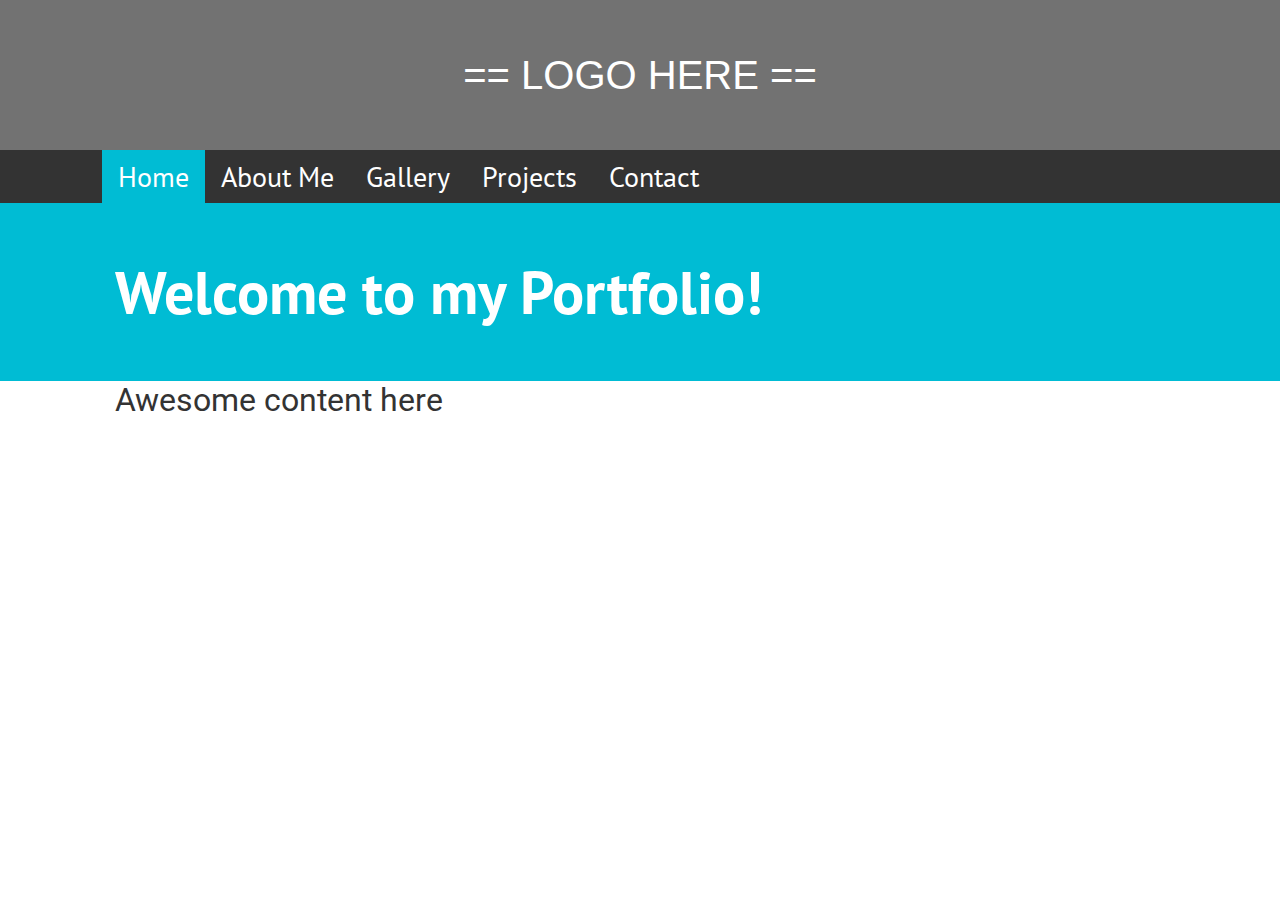
<file: index.html>
<!DOCTYPE html>

<html>
    <head>
        <meta name="viewport" content="width=device-width, initial-scale=1.0">

        <title> Home </title>    
        
        <link rel="stylesheet" type="text/css" href="style.css">
        <link href='https://fonts.googleapis.com/css?family=Roboto+Mono:500,700' rel='stylesheet' type='text/css'>        
        <link href='https://fonts.googleapis.com/css?family=Roboto:400,500|PT+Sans:400,700' rel='stylesheet' type='text/css'>
    </head>
    
    <body>
        
        <header class="logo">
            <div style="font-family:sans-serif; text-align:center; line-height:150px">
                == LOGO HERE ==
            </div>
        </header>
        
        <nav class="nav-bar">
            <ul>
                <li> 
                    <a class="active" href="#">Home</a> 
                </li>
                <li> 
                    <a href="about-me.html">About Me</a> 
                </li>
                <li> 
                    <a href="gallery.html">Gallery</a> 
                </li>
                <li> 
                    <a href="projects.html">Projects</a> 
                </li>
                <li> 
                    <a href="contact.html">Contact</a> 
                </li>
            </ul>
        </nav>
        
        <section class="intro-container">
            <section class="intro-statement"> Welcome to my Portfolio!</section>
        </section>
        
        <section class="content-container">
            <section class="content">
                Awesome content here
            </section>
        </section>
        
    </body>

</html>
</file>
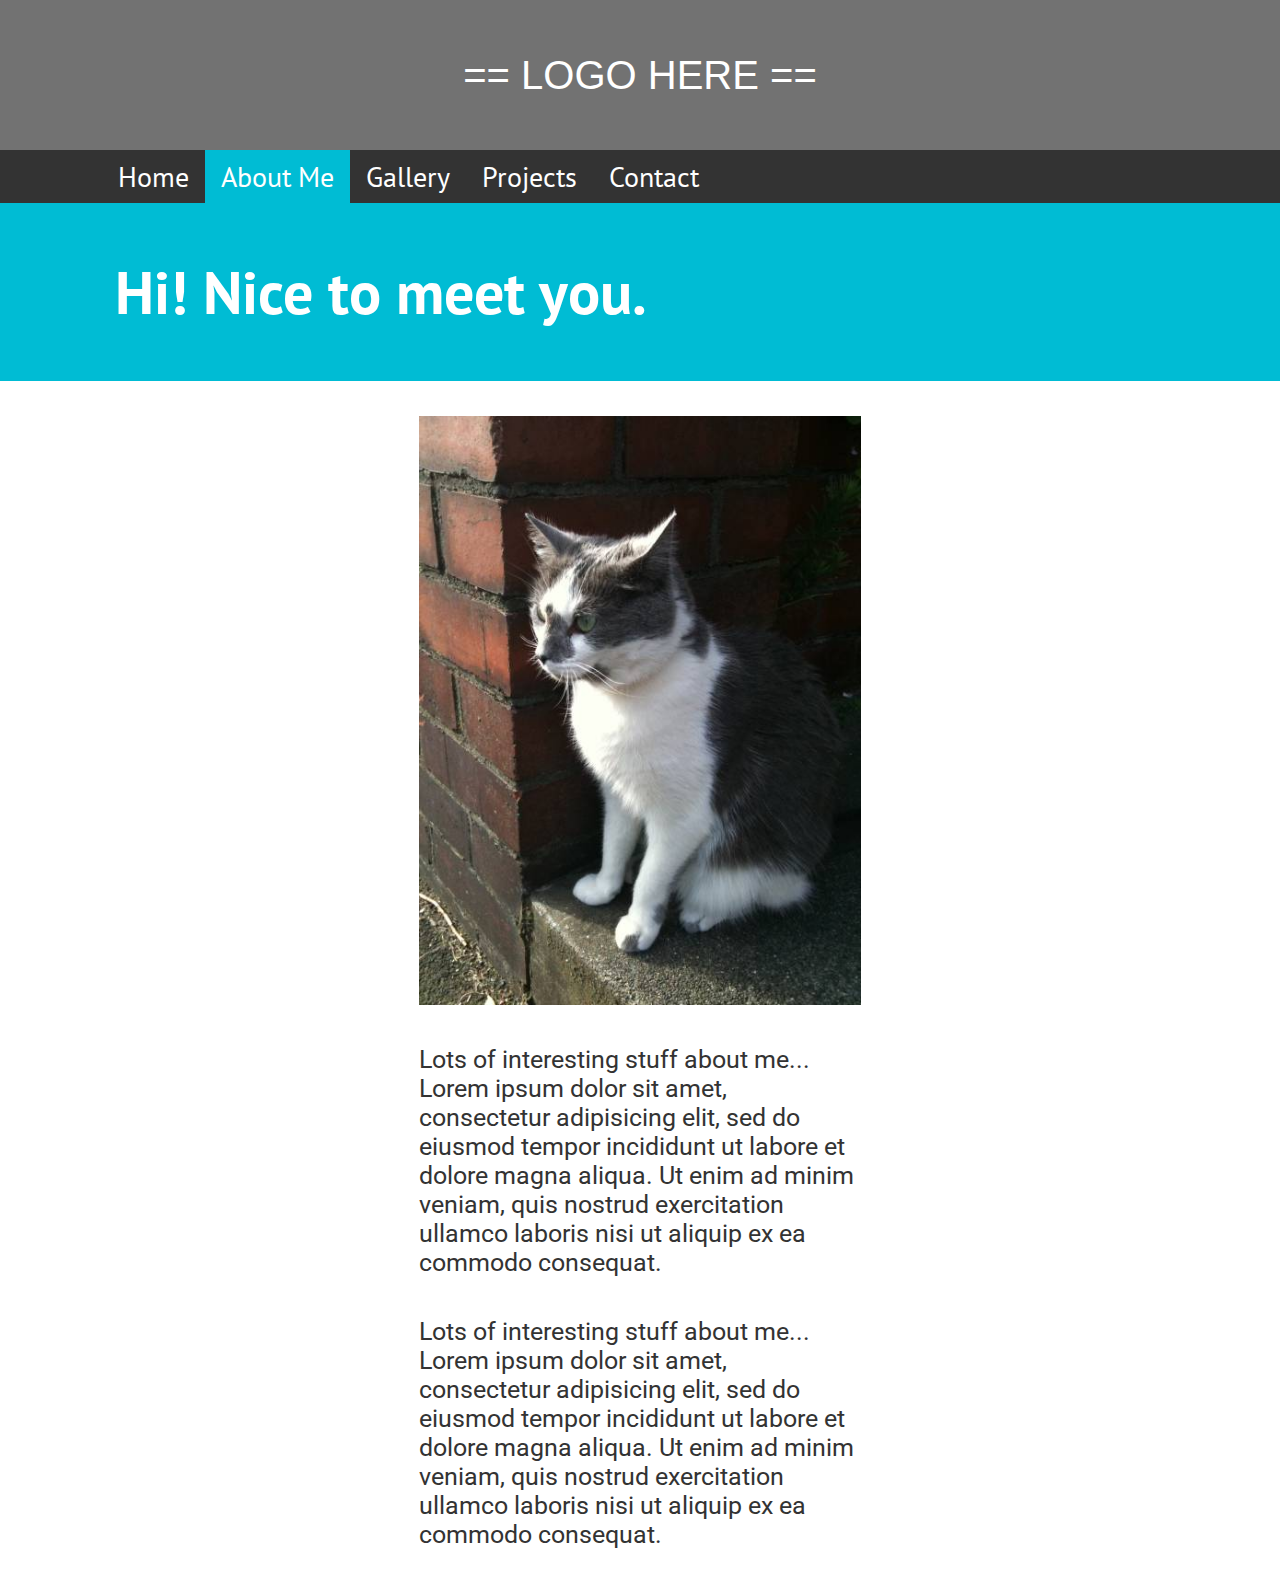
<file: about-me.html>
<!DOCTYPE html>

<html>
    <head>

        <meta name="viewport" content="width=device-width, initial-scale=1.0">

        <title> About Me </title>    
        
        <link rel="stylesheet" type="text/css" href="style.css">
        <link href='https://fonts.googleapis.com/css?family=Roboto+Mono:500,700' rel='stylesheet' type='text/css'>  
        <link href='https://fonts.googleapis.com/css?family=Roboto:400,500|PT+Sans:400,700' rel='stylesheet' type='text/css'>

    </head>
    
    <body>
        
        <header class="logo">
            <div style="font-family:sans-serif; text-align:center; line-height:150px">
                == LOGO HERE ==
            </div>
        </header>
        
        <nav class="nav-bar">
            <ul>
                <li> 
                    <a href="index.html">Home</a> 
                </li>
                <li> 
                    <a class="active" href="#">About Me</a> 
                </li>
                <li> 
                    <a href="gallery.html">Gallery</a> 
                </li>
                <li> 
                    <a href="projects.html">Projects</a> 
                </li>
                <li> 
                    <a href="contact.html">Contact</a> 
                </li>
            </ul>
        </nav>
        
        <section class="intro-container">
            <section class="intro-statement"> Hi! Nice to meet you.</section>
        </section>
        
        
        
        <div class="row about-me-row">
            <div class="about-me-item about-me">
                <img src="img/lorem1640480.jpg" style="width:100%;">
            </div>
            <div class="about-me-item about-me-text right">
                Lots of interesting stuff about me... Lorem ipsum dolor sit amet, consectetur adipisicing elit, sed do eiusmod tempor incididunt ut labore et dolore magna aliqua. Ut enim ad minim veniam, quis nostrud exercitation ullamco laboris nisi ut aliquip ex ea commodo consequat. 
            </div>
            
            <div class="about-me-item about-me-text">
                Lots of interesting stuff about me... Lorem ipsum dolor sit amet, consectetur adipisicing elit, sed do eiusmod tempor incididunt ut labore et dolore magna aliqua. Ut enim ad minim veniam, quis nostrud exercitation ullamco laboris nisi ut aliquip ex ea commodo consequat.
                
            </div>
            
            
                
        </div>


        
    </body>

</html>
</file>
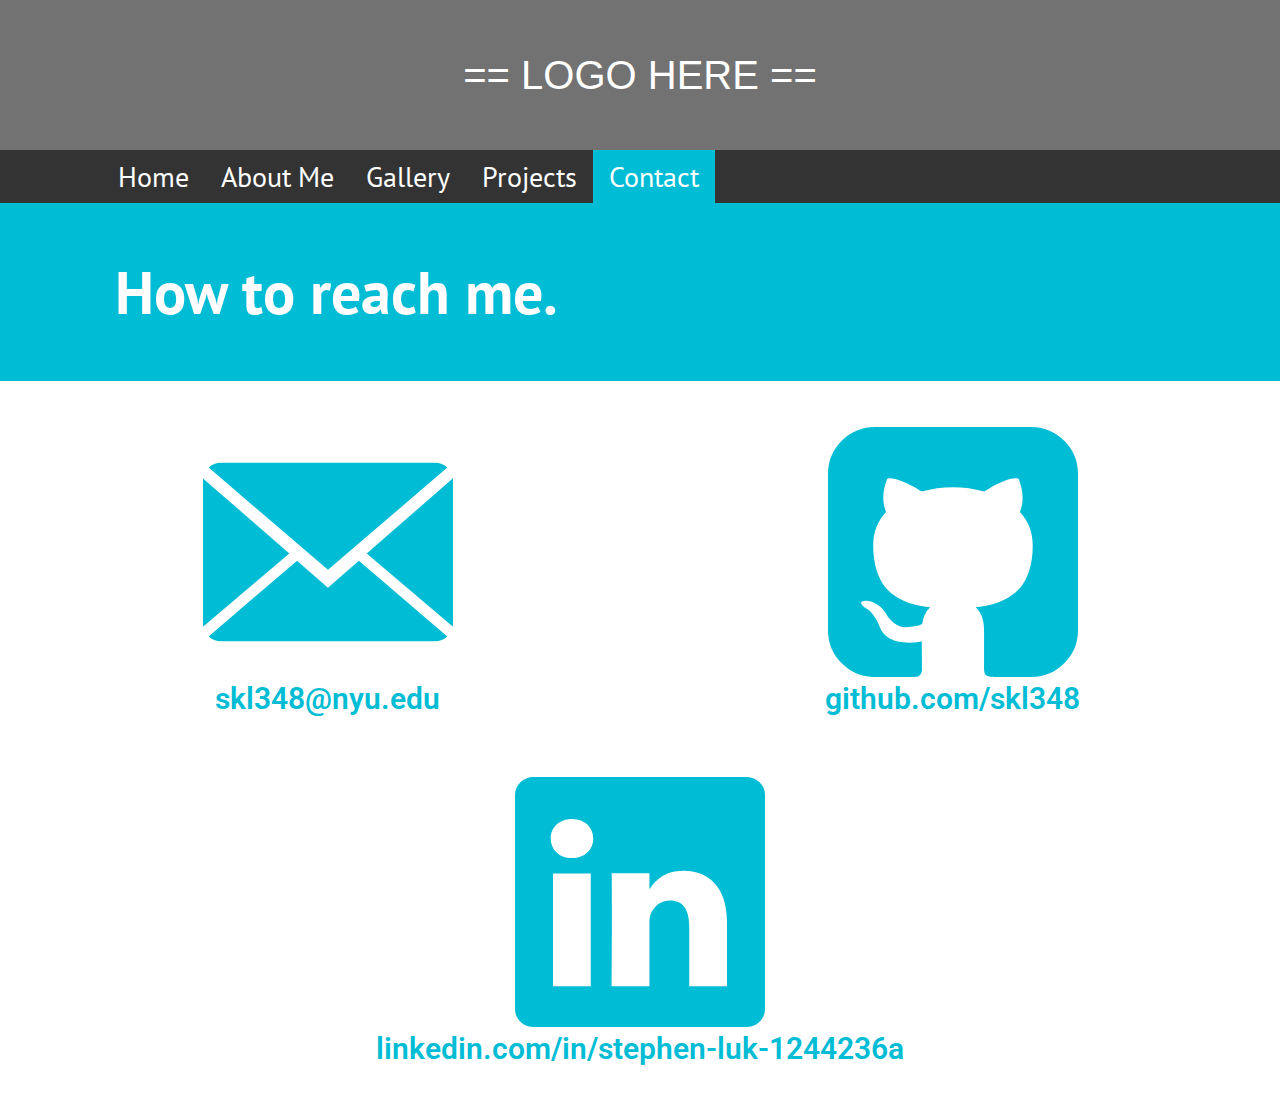
<file: contact.html>
<!DOCTYPE html>

<html>
    <head>
        <meta name="viewport" content="width=device-width, initial-scale=1.0">

        <title> Contact </title>    
        
        <link rel="stylesheet" type="text/css" href="style.css">
        <link href='https://fonts.googleapis.com/css?family=Roboto+Mono:500,700' rel='stylesheet' type='text/css'>        
        <link href='https://fonts.googleapis.com/css?family=Roboto:400,500|PT+Sans:400,700' rel='stylesheet' type='text/css'>        
    </head>
    
    <body>
        
        <header class="logo">
            <div style="font-family:sans-serif; text-align:center; line-height:150px">
                == LOGO HERE ==
            </div>
        </header>
        
        <nav class="nav-bar">
            <ul>
                <li> 
                    <a href="index.html">Home</a> 
                </li>
                <li> 
                    <a href="about-me.html">About Me</a> 
                </li>
                <li> 
                    <a href="gallery.html">Gallery</a> 
                </li>
                <li> 
                    <a href="projects.html">Projects</a> 
                </li>
                <li> 
                    <a class="active" href="#">Contact</a> 
                </li>
            </ul>
        </nav>
        
        <section class="intro-container">
            <section class="intro-statement"> How to reach me. </section>
        </section>
        
        <!--
        <section class="content-container">
            <section class="content">
                Awesome content here
            </section>
        </section>
        -->

        <div class="row">

            <div class="gallery-item contact">
                <div class="contact-container">
                    <img height="250px" src="img/mail-icon.svg"/>
                    <div class="contact-text">
                        skl348@nyu.edu
                    </div>    
                </div>
            </div>

            <div class="gallery-item contact">
                <a class="contact-link" href="https://github.com/skl348/">   
                    <div class="contact-container">
                        <img height="250px" src="img/github-icon.svg"/>
                        <div class="contact-text">
                            github.com/skl348
                        </div>    
                    </div>
                </a>
            </div>

            <div class="gallery-item contact">
                <a class="contact-link" href="https://www.linkedin.com/in/stephen-luk-1244236a">
                    <div class="contact-container">
                        <img height="250px" src="img/linked-in.svg"/>
                        <div class="contact-text">
                            linkedin.com/in/stephen-luk-1244236a
                        </div>    
                    </div>
                </a>
            </div>

        </div>
    </body>

</html>
</file>
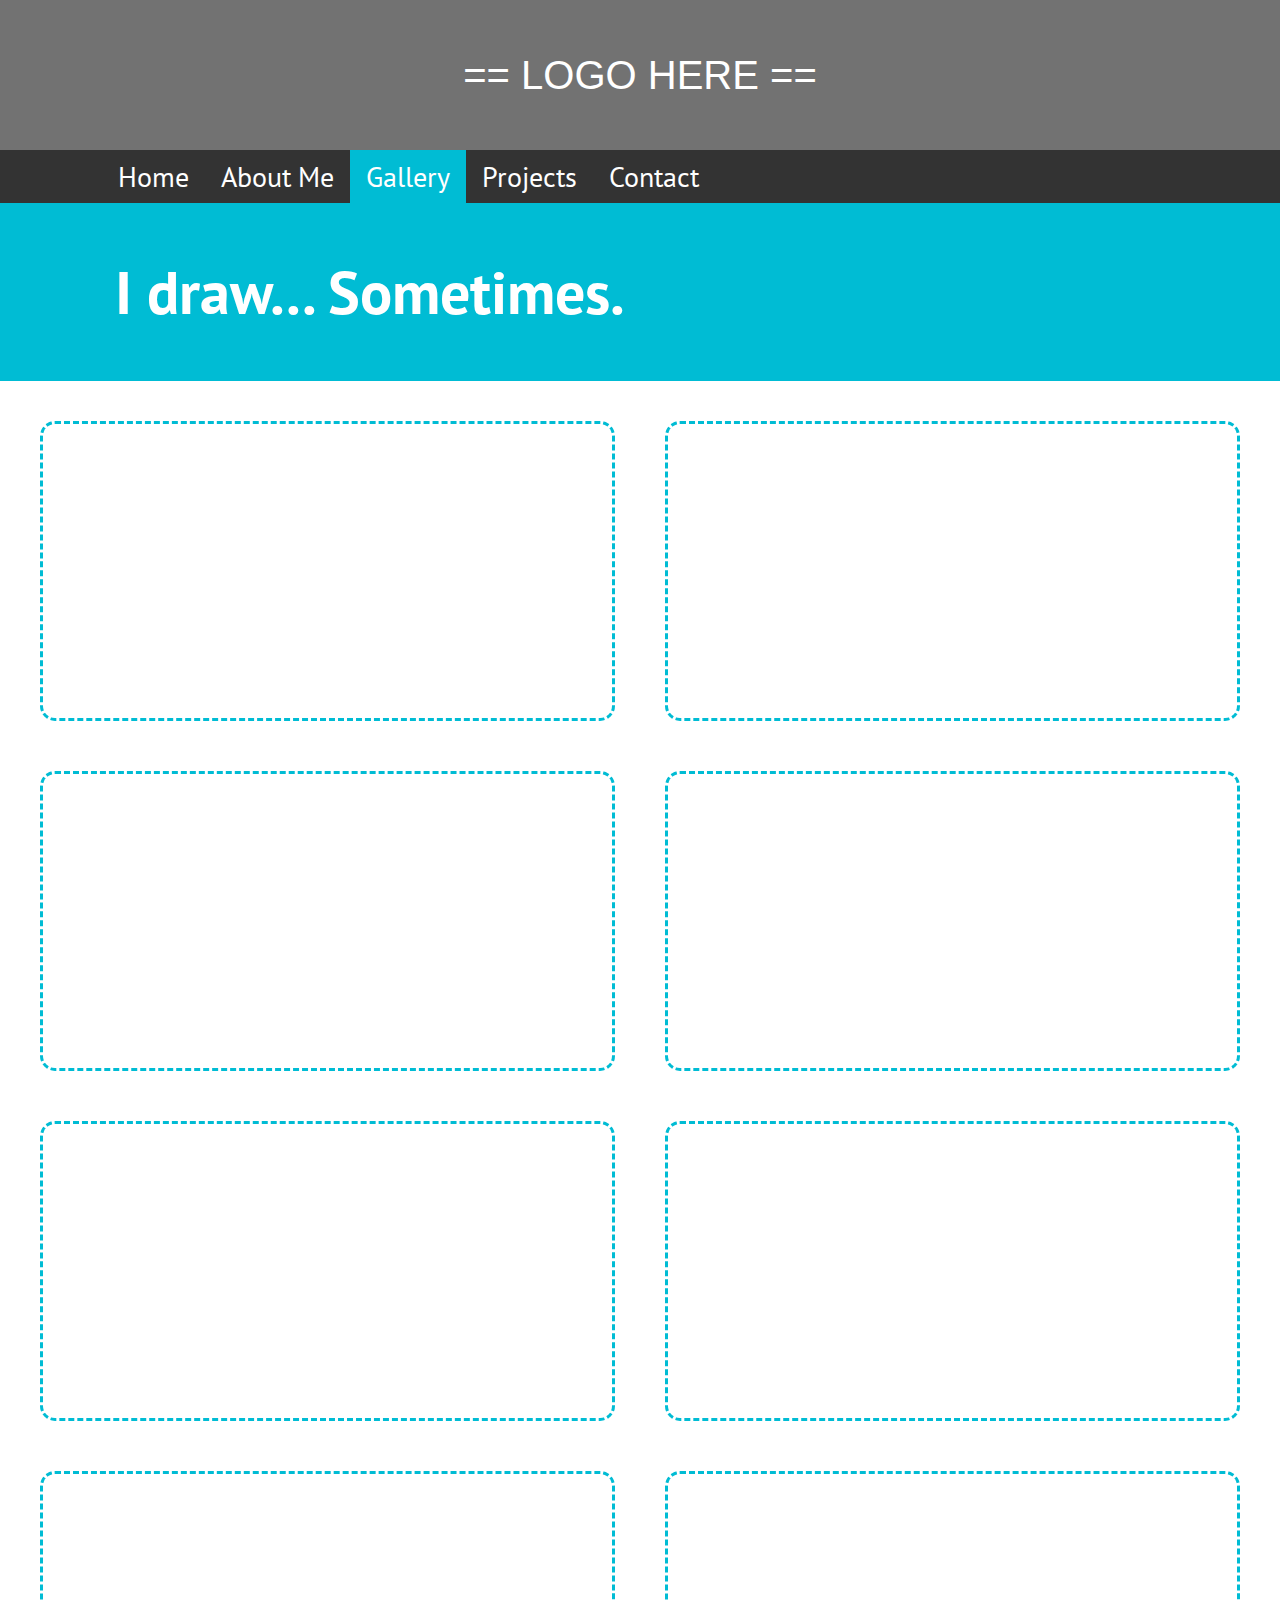
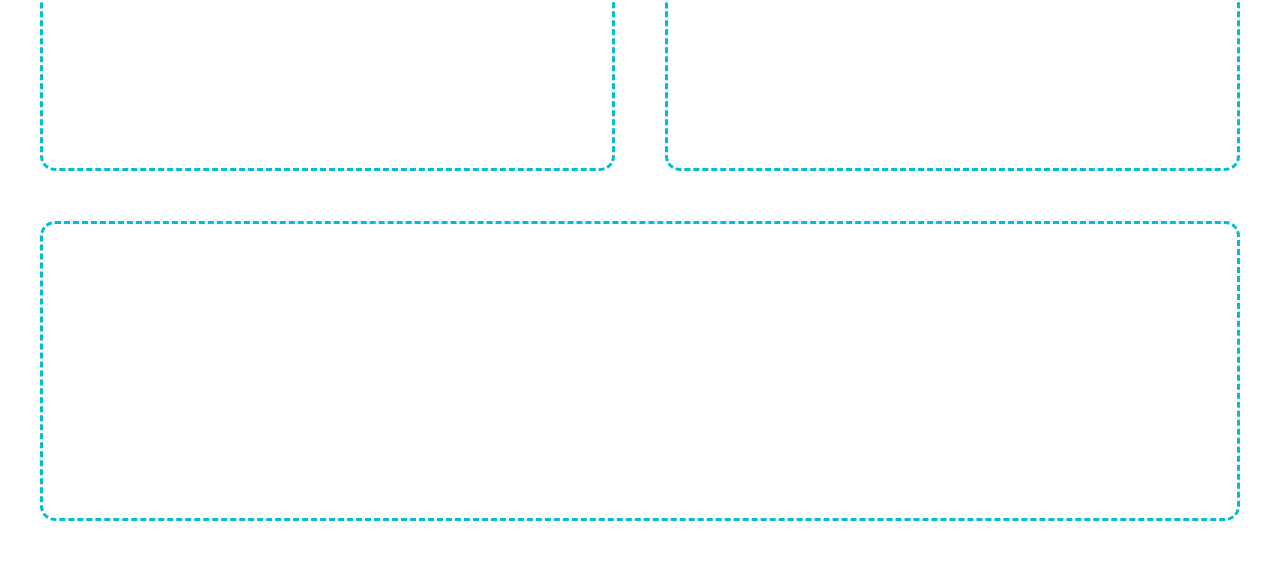
<file: gallery.html>
<!DOCTYPE html>

<html>
    <head>
        <meta name="viewport" content="width=device-width, initial-scale=1.0">

        <title> Gallery </title>    
        
        <link rel="stylesheet" type="text/css" href="style.css">
        <link href='https://fonts.googleapis.com/css?family=Roboto+Mono:500,700' rel='stylesheet' type='text/css'>        
        <link href='https://fonts.googleapis.com/css?family=Roboto:400,500|PT+Sans:400,700' rel='stylesheet' type='text/css'>
    </head>
    
    <body>
        
        <header class="logo">
            <div style="font-family:sans-serif; text-align:center; line-height:150px">
                == LOGO HERE ==
            </div>
        </header>
        
        <nav class="nav-bar">
            <ul>
                <li> 
                    <a href="index.html">Home</a> 
                </li>
                <li> 
                    <a href="about-me.html">About Me</a> 
                </li>
                <li> 
                    <a class="active" href="#">Gallery</a> 
                </li>
                <li> 
                    <a href="projects.html">Projects</a> 
                </li>
                <li> 
                    <a href="contact.html">Contact</a> 
                </li>
            </ul>
        </nav>
        
        <section class="intro-container">
            <section class="intro-statement"> I draw... Sometimes.</section>
        </section>


        <div class="row">

            <div class="gallery-item item1">
                <p class="image-text">
                    IMAGE 1
                </p>
            </div>
                
            <div class="gallery-item item2">
                <p class="image-text">
                    IMAGE 2
                </p>
            </div>
            <div class="gallery-item item3">
                <p class="image-text">
                    IMAGE 3
                </p>
            </div>
            <div class="gallery-item item4">
                <p class="image-text">
                    IMAGE 4
                </p>
            </div>
            <div class="gallery-item item5">
                <p class="image-text">
                    IMAGE 5
                </p>
            </div>
            <div class="gallery-item item6">
                <p class="image-text">
                    IMAGE 6
                </p>
            </div>
            <div class="gallery-item item7">
                <p class="image-text">
                    IMAGE 7
                </p>
            </div>
            <div class="gallery-item item8">
                <p class="image-text">
                    IMAGE 8
                </p>
            </div>
            <div class="gallery-item item9">
                <p class="image-text">
                    IMAGE 9
                </p>
            </div>
        </div>
        

        <!--
        <div class="row">
            <div class="col-emptyrow">
                .
            </div>
            <div class="col-gutter">
                .
            </div>
            <div class="col-3 gallery-img">
                Item 1
            </div>
            <div class="col-gutter">
                .
            </div>
            <div class="col-3 gallery-img">
                Item 2
            </div>
            <div class="col-gutter">
                .
            </div>
            <div class="col-3 gallery-img">
                Item 3
            </div>
            <div class="col-gutter">
                .
            </div>
        </div>

        <div class="row">
            <div class="col-emptyrow">
                .
            </div>
            <div class="col-gutter">
                .
            </div>
            <div class="col-3 gallery-img">
                Item 4
            </div>
            <div class="col-gutter">
                .
            </div>
            <div class="col-3 gallery-img">
                Item 5
            </div>
            <div class="col-gutter">
                .
            </div>
            <div class="col-3 gallery-img">
                Item 6
            </div>
            <div class="col-gutter">
                .
            </div>
        </div>

        <div class="row">
            <div class="col-emptyrow">
                .
            </div>

            <div class="col-gutter">
                .
            </div>
            <div class="col-3 gallery-img">
                Item 7
            </div>
            <div class="col-gutter">
                .
            </div>
            <div class="col-3 gallery-img">
                Item 8
            </div>
            <div class="col-gutter">
                .
            </div>
            <div class="col-3 gallery-img">
                Item 9
            </div>
            <div class="col-gutter">
                .
            </div>

            <div class="col-emptyrow">
                .
            </div>

        </div>
        -->

        
        
    </body>

</html>
</file>
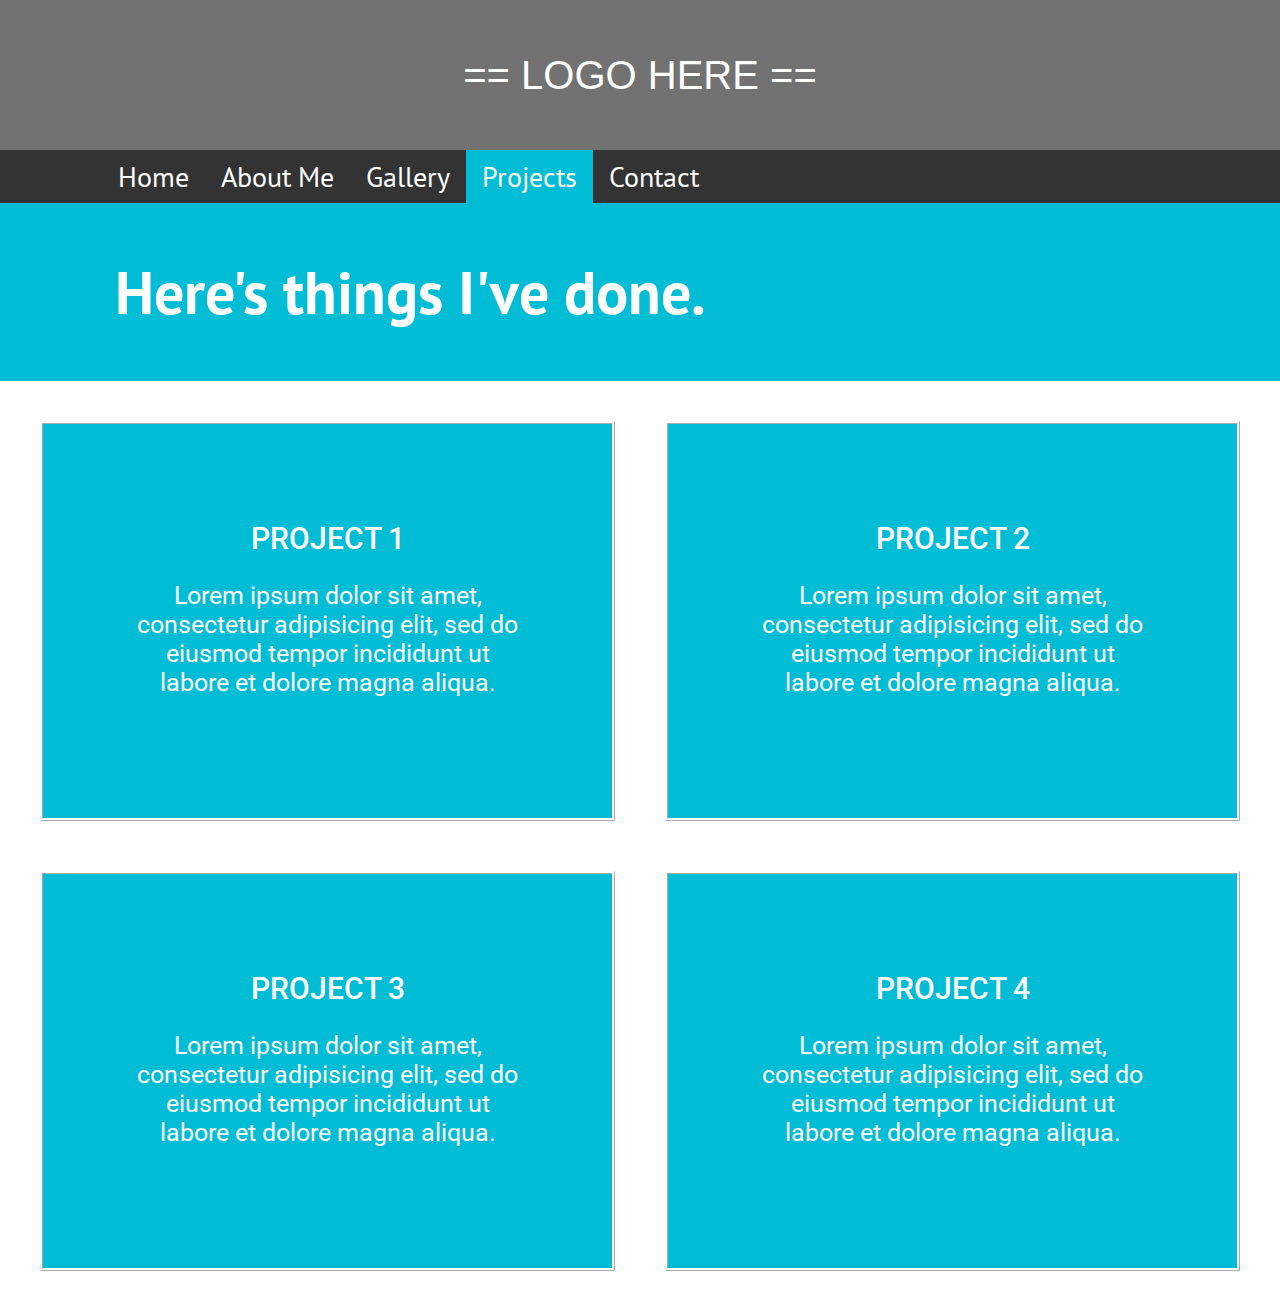
<file: projects.html>
<!DOCTYPE html>

<html>
    <head>
        <meta name="viewport" content="width=device-width, initial-scale=1.0">

        <title> Projects </title>    
        
        <link rel="stylesheet" type="text/css" href="style.css">
        <link href='https://fonts.googleapis.com/css?family=Roboto+Mono:500,700' rel='stylesheet' type='text/css'>        
        <link href='https://fonts.googleapis.com/css?family=Roboto:400,500|PT+Sans:400,700' rel='stylesheet' type='text/css'>        
    </head>
    
    <body>
        
        <header class="logo">
            <div style="font-family:sans-serif; text-align:center; line-height:150px">
                == LOGO HERE ==
            </div>
        </header>
        
        <nav class="nav-bar">
            <ul>
                <li> 
                    <a href="index.html">Home</a> 
                </li>
                <li> 
                    <a href="about-me.html">About Me</a> 
                </li>
                <li> 
                    <a href="gallery.html">Gallery</a> 
                </li>
                <li> 
                    <a class="active" href="#">Projects</a> 
                </li>
                <li> 
                    <a href="contact.html">Contact</a> 
                </li>
            </ul>
        </nav>
        
        <section class="intro-container">
            <section class="intro-statement"> Here's things I've done.</section>
        </section>


        <div class="row projects" >
            <div class="project-item proj1">
                <div class="project-text-header"> 
                    PROJECT 1 
                </div>
                <p class="project-text">
                    Lorem ipsum dolor sit amet, consectetur adipisicing elit, sed do eiusmod tempor incididunt ut labore et dolore magna aliqua.  
                 </p>
            </div>
            
            
            <div class="project-item proj2">
                <div class="project-text-header"> 
                    PROJECT 2 
                </div>
                <p class="project-text">
                    Lorem ipsum dolor sit amet, consectetur adipisicing elit, sed do eiusmod tempor incididunt ut labore et dolore magna aliqua. 
                 </p>
            </div>
            
            
            <div class="project-item proj3">
                <div class="project-text-header"> 
                    PROJECT 3 
                </div>
                <p class="project-text">
                    Lorem ipsum dolor sit amet, consectetur adipisicing elit, sed do eiusmod tempor incididunt ut labore et dolore magna aliqua. 
                 </p>
            </div>
            

            <div class="project-item proj4">
                <div class="project-text-header"> 
                    PROJECT 4 
                </div>
                <p class="project-text">
                    Lorem ipsum dolor sit amet, consectetur adipisicing elit, sed do eiusmod tempor incididunt ut labore et dolore magna aliqua.  
                 </p>
            </div>
            

        </div>

        
    </body>

</html>
</file>
<file: style.css>
body {
    margin: 0;
    background-color: #FFF;
}


.nav-bar {
    margin: 0;
    padding-left: 8%;
    overflow: hidden;
    background-color: #333;
    padding-top: 8px;
    padding-bottom: 8px;
    font-family: monospace;
    font-family: 'PT Sans', monospace;
    font-weight: 400;
    font-size: 28px;

}


.nav-bar ul {
    display:inline;
}

.nav-bar li {
    float: left;
    list-style-type: none;
}
.nav-bar li a {
    color: white;
    text-align: center;
    padding: 8px 16px;
    text-decoration:none;
    display:inline;
}

li a:hover:not(.active) {
    background-color: #111;
}


.active {
    background-color: #00BCD4;

}

.logo {
    width:100%;
    height: 150px;
    color: white;
    font-family: monospace;
    font-size: 40px;
    background-color: #727272;

}



.intro-container {
    
    background-color: #00BCD4;
}

.intro-statement {
    padding: 50px 0px;
    margin-left: 9%;
    font-size: 60px;
    font-family: 'PT Sans', sans-serif;

    font-weight: 700;
    color: white;
}

.content-container {
}

.content {
    margin-left: 9%;
    font-size: 32px;
    font-family: 'Roboto', sans-serif;
    font-weight: 400;
    color: #333;

}


.row {
    
    display: -webkit-box;  /* OLD - iOS 6-, Safari 3.1-6, BB7 */
    display: -ms-flexbox;  /* TWEENER - IE 10 */
    display: -webkit-flex; /* NEW - Safari 6.1+. iOS 7.1+, BB10 */
    display: flex; 
    flex-direction:row;
    flex-wrap: wrap;
    padding: 15px;
    font-family: 'Roboto', sans-serif;
    font-weight: 400;
    color: white;
}

.row.about-me-row {
    margin-left:30%;
    margin-right:30%;
}

.gallery-item {
    min-width: 30%;
    height: 300px;
    -webkit-box-flex: 1; /* OLD - iOS 6-, Safari 3.1-6 */
    -webkit-flex: 1;    /* Safari 6.1+. iOS 7.1+, BB10 */
    -ms-flex: 1;        /* IE 10 */
    flex: 1;
    border-style: dashed;
    border-color: #00BCD4;
    border-width: 3px;
    border-radius:15px;
    box-sizing: border-box;
    text-align: center;
    transition: background-color 0.5s ease;
    display: -webkit-box;  /* OLD - iOS 6-, Safari 3.1-6, BB7 */
    display: -ms-flexbox;  /* TWEENER - IE 10 */
    display: -webkit-flex; /* NEW - Safari 6.1+. iOS 7.1+, BB10 */
    display: flex;
    align-items: center;
    justify-content: center;
    margin: 25px;
}

.gallery-item.contact {
    border-style:none;
    transition: opacity 0.75s ease;
}

.contact-container {
    padding-bottom:0px;
}

.contact-text {
   
    
    font-family: 'Roboto', sans-serif;
    font-weight: 600;
    font-size: 30px;
    color: #00BCD4;
}

.image-text {
    font-family: 'Roboto', sans-serif;
    font-weight: 500;
    font-size: 30px;
}

.project-item {
    min-width:40%;
    height:400px;
    -webkit-box-flex: 1; /* OLD - iOS 6-, Safari 3.1-6 */
    -webkit-flex: 1;    /* Safari 6.1+. iOS 7.1+, BB10 */
    -ms-flex: 1;        /* IE 10 */
    flex: 1;
    background-color: #00BCD4;
    border-style: ridge;
    border-color: white;
    box-sizing: border-box;
    text-align: center;
    display: -webkit-box;  /* OLD - iOS 6-, Safari 3.1-6, BB7 */
    display: -ms-flexbox;  /* TWEENER - IE 10 */
    display: -webkit-flex; /* NEW - Safari 6.1+. iOS 7.1+, BB10 */
    display: flex;
    flex-direction: column;
    align-items: center;
    justify-content: center;

    transition: opacity 0.75s ease;
    margin: 25px;

}

.about-me-item {
    min-width:40%;
    height:400px;
    -webkit-box-flex: 1; /* OLD - iOS 6-, Safari 3.1-6 */
    -webkit-flex: 1;    /* Safari 6.1+. iOS 7.1+, BB10 */
    -ms-flex: 1;        /* IE 10 */
    flex: 1;
    background-color: #00BCD4;
    display: -webkit-box;  /* OLD - iOS 6-, Safari 3.1-6, BB7 */
    display: -ms-flexbox;  /* TWEENER - IE 10 */
    display: -webkit-flex; /* NEW - Safari 6.1+. iOS 7.1+, BB10 */
    display:flex;
    flex-direction: row;

    background-color:white;
    border-style:none;
    color:#333;
    margin-top:25px;
}

.about-me-text {

    font-family: 'Roboto', sans-serif;
    font-weight: 400;
    font-size: 25px;
    text-align: left;
}
.about-me-text.right{
    padding-left:20px;
}

.project-text-header {
    font-family: 'Roboto', sans-serif;
    font-weight: 500;
    font-size: 30px;
}

.project-text{
    font-family: 'Roboto', sans-serif;
    font-weight: 400;
    font-size: 25px;
    margin-left:15%;
    margin-right:15%;

}

.gallery-item:hover {
    background-color: #00BCD4;
    cursor: pointer;
}

.gallery-item.contact:hover {
    background-color: white;
    opacity: 0.4;
}

.project-item:hover {
    opacity: 0.6;
    cursor:pointer;
}

a.contact-link {
    text-decoration: none;
}



@media (min-width: 1530px) {

    .project-item {
        min-width: 40%;  
        margin: 15px;
    }

    .gallery-item {
        min-width: 30%;  
        margin: 15px;

    }
}

@media(max-width: 1375px) {
    .about-me-item {
        min-width:50%;
        margin:20px;
        height:inherit;
    }
    .about-me-text.right {
        padding-left:0px;
    }

}

@media (max-width: 776px) {
   
    .project-item {
        min-width: 50%;  
        margin: 10%;
        margin-top: 15px;
        margin-bottom: 15px;

    }

    .gallery-item {
        min-width: 45%;  
        margin: 15px;

    }
    

    .nav-bar {
        padding:0px;
    }

    .nav-bar ul {
        padding:0px;
    }

    .nav-bar li {

        display:block;
        list-style-type: none;
        float:none;
    }

    .nav-bar li a {

        display:block;
    }



}
</file>
